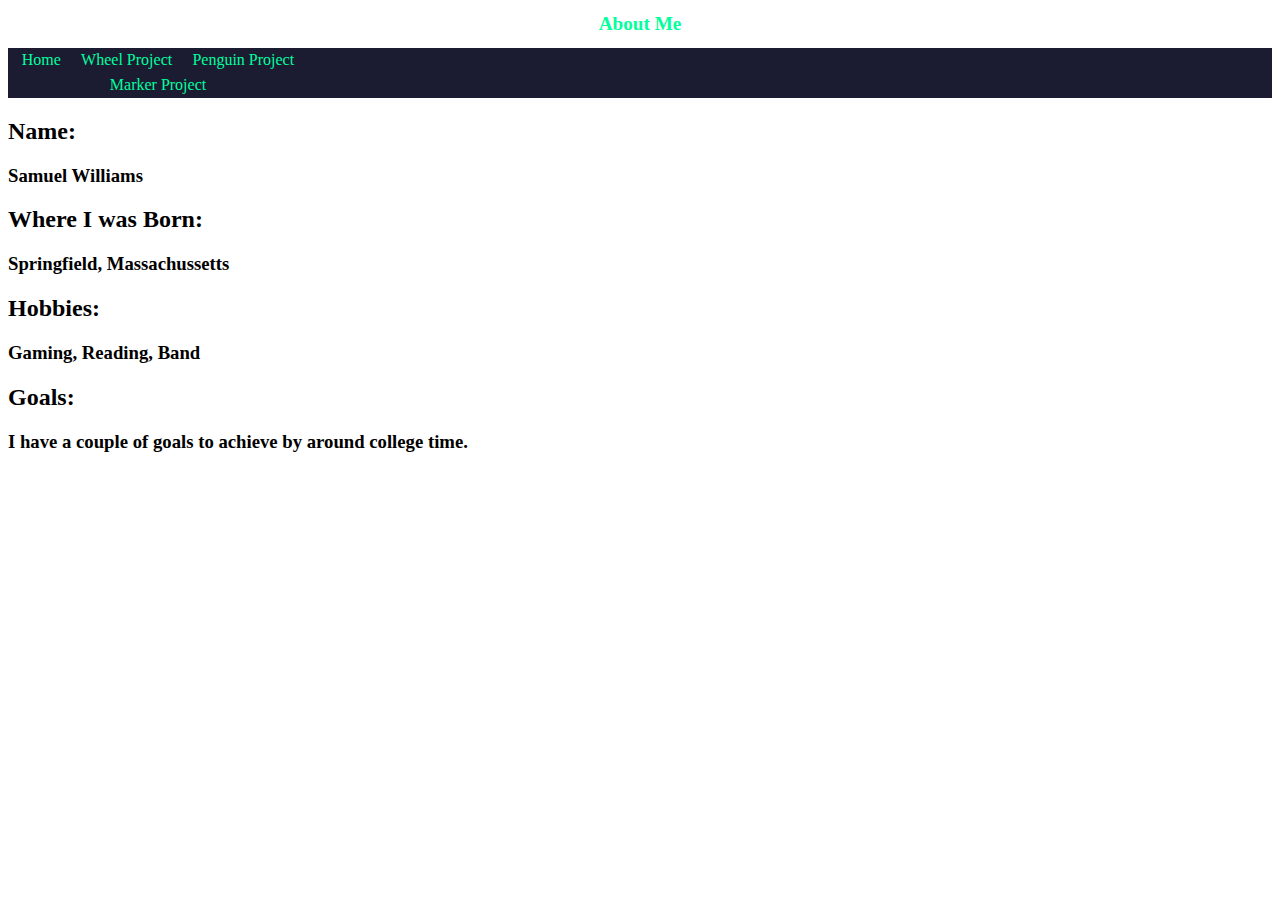
<file: About.html>
<!DOCTYPE html>
<html lang="en">
  <head>
    <meta charset="UTF-8">
    <title>About Me</title>
    <link rel="stylesheet" href="About.css">
  </head>
<h1>About Me</h1>
<header>
    <nav>
        <ul>
          <li><a href="Home.html">Home</a></li>
          <li><a href="Wheel.html">Wheel Project</a></li>
          <li><a href="Penguin.html">Penguin Project</a></li>
          <li><a href="Marker.html">Marker Project</a></li>
        </ul>
      </nav>
</header>
<body>

    <h2>Name:</h2>
    <h3>Samuel Williams</h3>
    <h2>Where I was Born:</h2>
    <h3>Springfield, Massachussetts</h3>
    <h2>Hobbies:</h2>
    <h3>Gaming, Reading, Band</h3>
    <h2>Goals:</h2>
    <h3>I have a couple of goals to achieve by around college time.</h3>
</body>
</file>
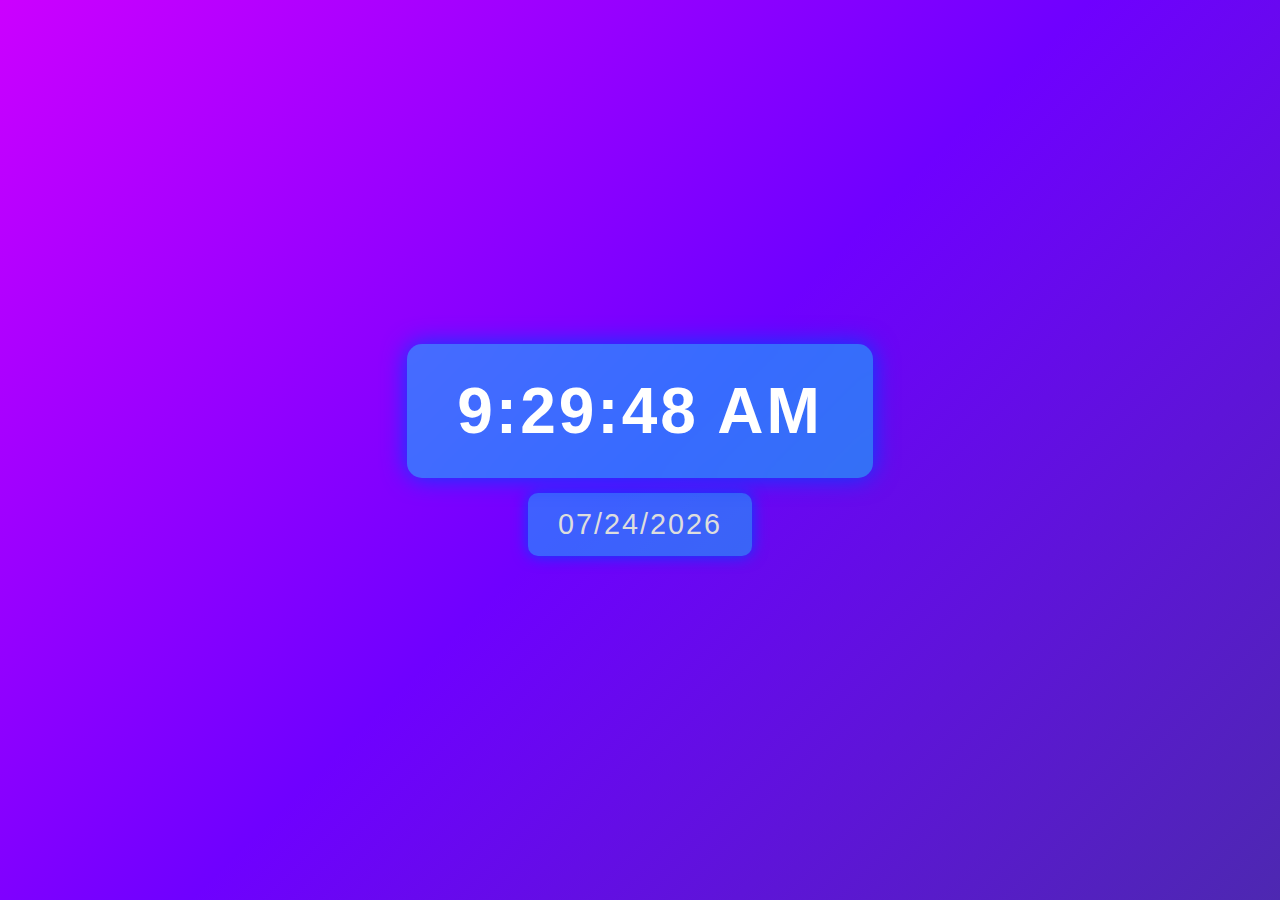
<file: Clock.HTML>
<!DOCTYPE html>
<html lang="en">
    <head>
        <meta charset="UTF-8">
        <meta name="viewport" content="width=device-width, initial-scale=1.0">
            <Title>Samuel's Digital Clock</Title>
        <link rel="stylesheet" href="clock.css">
    </head>

    <body>
        <div id="clock-container">
            <p id="time">00:00:00</p>
        </div>

        <div id="date-container">
            <p id="date">mm/dd/yyyy</p>
        </div>
    
<script src="Clock.js"></script>
    
    </body>
</html>
</file>
<file: About.css>
header {
  width: 100%;
  height: 50px;
  background-color: #1b1b32;
  display: flex;
  justify-content: space-between;
  align-items: center;
}

h1 {
  color: #02ff9e;
  font-size: min(5vw, 1.2em);
  text-align: center;
}

nav {
  width: 50%;
  max-width: 300px;
  height: 50px;
}

nav > ul {
  display: flex;
  justify-content: space-evenly;
  flex-wrap: wrap;
  align-items: center;
  padding-inline-start: 0;
  margin-block: 0;
  height: 100%;
}

nav > ul > li {
  color: #02ff9e;
  margin: 0 0.2rem;
  padding: 0.2rem;
  display: block;
}

nav > ul > li:hover {
  background-color: #dfdfe2;
  color: #a200ff;
  cursor: pointer;
}

li > a {
  color: inherit;
  text-decoration: none;
}
</file>
<file: clock.css>
/* Reset */
* {
  margin: 0;
  padding: 0;
  box-sizing: border-box;
}

/* Page styling */
body {
  height: 100vh;
  display: flex;
  flex-direction: column;
  justify-content: center;
  align-items: center;

  font-family: 'Segoe UI', Tahoma, Geneva, Verdana, sans-serif;
  background: linear-gradient(135deg, #cc00ff, #6f00ff, #4d28b1);
  color: white;
}

/* Clock container */
#clock-container {
  background: rgba(0, 217, 255, 0.493);
  padding: 30px 50px;
  border-radius: 15px;
  backdrop-filter: blur(10px);
  box-shadow: 0 0 25px rgba(0, 68, 255);
  margin-bottom: 15px;
}

/* Time text */
#time {
  font-size: 4rem;
  font-weight: bold;
  letter-spacing: 3px;
}

/* Date container */
#date-container {
  background: rgba(0, 217, 255, 0.445);
  padding: 15px 30px;
  border-radius: 10px;
  box-shadow: 0 0 15px rgb(0, 68, 255);
}

/* Date text */
#date {
  font-size: 1.8rem;
  letter-spacing: 2px;
  color: #ddd;
}

/* Responsive design */
@media (max-width: 600px) {
  #time {
    font-size: 2.5rem;
  }

  #date {
    font-size: 1.2rem;
  }

  #clock-container {
    padding: 20px 30px;
  }
}
</file>
